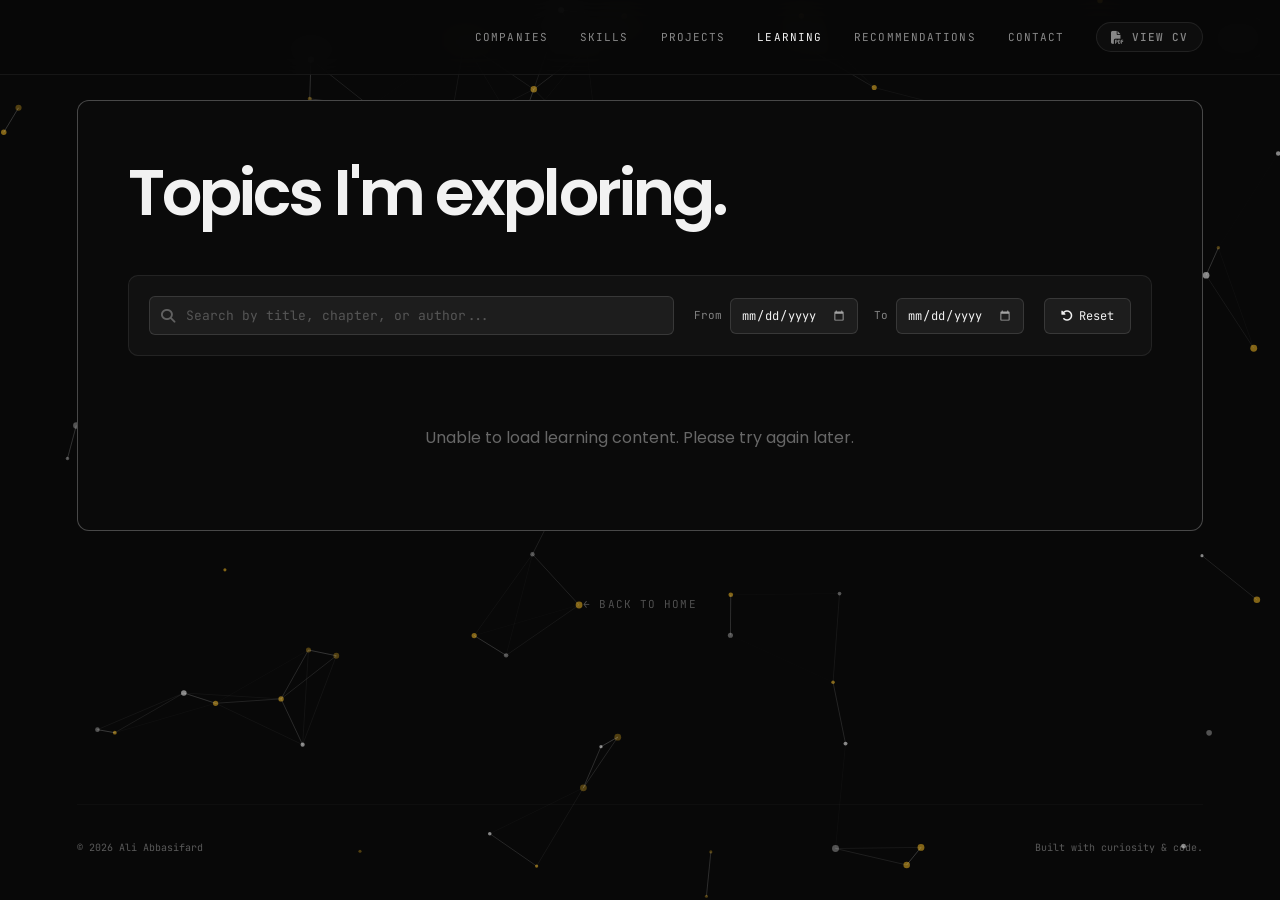
<file: learning.html>
<!DOCTYPE html>
<html lang="en">

<head>
    <meta charset="UTF-8">
    <meta name="viewport" content="width=device-width, initial-scale=1.0">
    <meta name="description" content="Ali Abbasifard — Learning">
    <title>Learning | Ali Abbasifard</title>

    <!-- Google Fonts -->
    <link rel="preconnect" href="https://fonts.googleapis.com">
    <link rel="preconnect" href="https://fonts.gstatic.com" crossorigin>
    <link
        href="https://fonts.googleapis.com/css2?family=Poppins:wght@300;400;500;600;700&family=JetBrains+Mono:wght@400;500&display=swap"
        rel="stylesheet">

    <!-- Font Awesome -->
    <link rel="stylesheet" href="https://cdnjs.cloudflare.com/ajax/libs/font-awesome/6.5.2/css/all.min.css">

    <!-- Main CSS -->
    <link rel="stylesheet" href="style.css">
</head>

<body>

    <canvas id="bgCanvas"></canvas>

    <header class="navbar">
        <nav class="navbar-links">
            <a href="index.html#companies">Companies</a>
            <a href="index.html#skills">Skills</a>
            <a href="index.html#projects">Projects</a>
            <a href="learning.html" class="active">Learning</a>
            <a href="index.html#recommendations">Recommendations</a>
            <a href="index.html#contact">Contact</a>

            <!-- View CV button -->
            <a href="Ali_Abbasifard_Resume.pdf" target="_blank" rel="noopener noreferrer" class="resume-btn">
                <i class="fas fa-file-pdf"></i> View CV
            </a>
        </nav>
    </header>

    <main>
        <section class="section learning-topics-section">
            <div class="section-header">
                <h2>Topics I'm exploring.</h2>
            </div>

            <!-- Search & Filter Controls -->
            <div class="filter-controls">
                <div class="search-wrapper">
                    <i class="fas fa-search search-icon"></i>
                    <input type="text" id="search-input" placeholder="Search by title, chapter, or author..."
                        class="search-input">
                </div>

                <div class="date-filter-wrapper">
                    <div class="date-input-group">
                        <label for="date-from">From</label>
                        <input type="date" id="date-from" class="date-input">
                    </div>
                    <div class="date-input-group">
                        <label for="date-to">To</label>
                        <input type="date" id="date-to" class="date-input">
                    </div>
                </div>

                <button id="clear-filters" class="clear-filters-btn">
                    <i class="fas fa-undo-alt"></i> Reset
                </button>
            </div>

            <!-- Result count -->
            <div id="result-count" class="result-count"></div>

            <!-- Combined grid -->
            <div id="learning-grid" class="learning-grid"></div>

            <!-- Fallback -->
            <div id="empty-message" style="display:none; opacity:0.4; text-align:center; padding:40px 0;">
                No learning content yet. Check back soon!
            </div>
        </section>

        <div style="text-align:center; margin: 20px 0 60px;">
            <a href="index.html"
                style="font-family: 'JetBrains Mono', monospace; font-size: 11px; opacity: 0.3; letter-spacing: 0.1em; transition: opacity 0.2s; text-transform: uppercase;">
                ← Back to Home
            </a>
        </div>
    </main>

    <footer class="footer">
        <p>© 2026 Ali Abbasifard</p>
        <p>Built with curiosity &amp; code.</p>
    </footer>

    <script src="script.js"></script>
    <script src="particles.js"></script>

    <script>
        document.addEventListener('DOMContentLoaded', function () {

            const GITHUB_OWNER = 'iamfard13';
            const GITHUB_REPO = 'iamfard13.github.io';
            const BRANCH = 'main';

            const grid = document.getElementById('learning-grid');
            const emptyMessage = document.getElementById('empty-message');
            const searchInput = document.getElementById('search-input');
            const dateFrom = document.getElementById('date-from');
            const dateTo = document.getElementById('date-to');
            const clearBtn = document.getElementById('clear-filters');
            const resultCount = document.getElementById('result-count');

            let allItems = [];
            let filteredItems = [];

            // Parse date string like "August 29, 2026" -> local midnight Date
            function parseDate(dateStr) {
                if (!dateStr) return null;
                const parts = dateStr.split(',').map(s => s.trim());
                if (parts.length === 2) {
                    const monthDay = parts[0].split(' ');
                    const month = monthDay[0];
                    const day = parseInt(monthDay[1], 10);
                    const year = parseInt(parts[1], 10);
                    if (month && !isNaN(day) && !isNaN(year)) {
                        const monthIndex = ['January', 'February', 'March', 'April', 'May', 'June', 'July', 'August', 'September', 'October', 'November', 'December'].indexOf(month);
                        if (monthIndex !== -1) {
                            return new Date(year, monthIndex, day); // local midnight
                        }
                    }
                }
                // Fallback: try generic
                const d = new Date(dateStr);
                return isNaN(d.getTime()) ? null : d;
            }

            // Fetch data
            const urls = [
                `https://raw.githubusercontent.com/${GITHUB_OWNER}/${GITHUB_REPO}/${BRANCH}/data/books.json`,
                `https://raw.githubusercontent.com/${GITHUB_OWNER}/${GITHUB_REPO}/${BRANCH}/data/articles.json`
            ];

            Promise.all(urls.map(url => fetch(url).then(res => {
                if (!res.ok) throw new Error(`HTTP ${res.status}`);
                return res.json();
            })))
                .then(([books, articles]) => {
                    allItems = [
                        ...books.map(item => ({ ...item, type: 'BOOK' })),
                        ...articles.map(item => ({ ...item, type: 'ARTICLE' }))
                    ];

                    if (allItems.length === 0) {
                        emptyMessage.style.display = 'block';
                        return;
                    }

                    // Sort by date (newest first)
                    allItems.sort((a, b) => {
                        const dateA = a.date ? new Date(a.date) : new Date(0);
                        const dateB = b.date ? new Date(b.date) : new Date(0);
                        return dateB - dateA;
                    });

                    applyFilters(); // initial render

                    // Event listeners
                    searchInput.addEventListener('input', applyFilters);
                    dateFrom.addEventListener('change', applyFilters);
                    dateTo.addEventListener('change', applyFilters);
                    clearBtn.addEventListener('click', resetFilters);

                    emptyMessage.style.display = 'none';
                })
                .catch(error => {
                    console.error('Error loading learning content:', error);
                    emptyMessage.style.display = 'block';
                    emptyMessage.textContent = 'Unable to load learning content. Please try again later.';
                });

            // ----- Filtering logic (fixed date parsing) -----
            function applyFilters() {
                const searchTerm = searchInput.value.toLowerCase().trim();

                // Parse dates as LOCAL midnight/end-of-day
                const fromDate = dateFrom.value ? new Date(dateFrom.value + 'T00:00:00') : null;
                const toDate = dateTo.value ? new Date(dateTo.value + 'T23:59:59') : null;

                filteredItems = allItems.filter(item => {
                    // Search in title, chapter (if exists), author
                    let matchesSearch = true;
                    if (searchTerm) {
                        const titleMatch = item.title.toLowerCase().includes(searchTerm);
                        const chapterMatch = item.chapter ? item.chapter.toLowerCase().includes(searchTerm) : false;
                        const authorMatch = item.author ? item.author.toLowerCase().includes(searchTerm) : false;
                        matchesSearch = titleMatch || chapterMatch || authorMatch;
                    }

                    // Date range
                    let matchesDate = true;
                    if (fromDate || toDate) {
                        const itemDate = parseDate(item.date);
                        if (itemDate) {
                            if (fromDate && itemDate < fromDate) matchesDate = false;
                            if (toDate && itemDate > toDate) matchesDate = false;
                        } else {
                            // If item has no valid date, exclude if range is set
                            matchesDate = false;
                        }
                    }

                    return matchesSearch && matchesDate;
                });

                renderGrid();
                updateResultCount();
            }

            function resetFilters() {
                searchInput.value = '';
                dateFrom.value = '';
                dateTo.value = '';
                applyFilters();
            }

            function renderGrid() {
                grid.innerHTML = '';
                if (filteredItems.length === 0) {
                    emptyMessage.style.display = 'block';
                    emptyMessage.textContent = 'No items match your filters.';
                    return;
                }
                emptyMessage.style.display = 'none';

                filteredItems.forEach((item, index) => {
                    const card = createCard(item, index);
                    grid.appendChild(card);
                });
            }

            function updateResultCount() {
                const total = allItems.length;
                const shown = filteredItems.length;
                resultCount.textContent = `Showing ${shown} of ${total} item${total > 1 ? 's' : ''}`;
            }

            // ----- Card creation (unchanged) -----
            function createCard(item, index) {
                const card = document.createElement('article');
                card.className = 'learning-topic-card';

                const filePath = item.file;
                const viewerUrl = `learning-viewer.html?file=${encodeURIComponent(filePath)}`;
                card.dataset.href = viewerUrl;

                const number = document.createElement('span');
                number.className = 'learning-topic-number';
                number.textContent = String(index + 1).padStart(2, '0');
                card.appendChild(number);

                const labelEl = document.createElement('p');
                labelEl.className = 'learning-topic-label';
                labelEl.textContent = item.type;
                card.appendChild(labelEl);

                const title = document.createElement('h3');
                title.textContent = item.title || filePath.replace(/^.*\//, '').replace(/\.md$/, '').replace(/-/g, ' ');
                card.appendChild(title);

                if (item.chapter) {
                    const chapter = document.createElement('p');
                    chapter.className = 'learning-topic-chapter';
                    chapter.textContent = item.chapter;
                    card.appendChild(chapter);
                }

                if (item.author) {
                    const author = document.createElement('p');
                    author.className = 'learning-topic-author';
                    author.innerHTML = `<i class="fas fa-user"></i> by ${item.author}`;
                    card.appendChild(author);
                }

                if (item.date) {
                    const date = document.createElement('p');
                    date.className = 'learning-topic-date';
                    date.innerHTML = `<i class="fas fa-calendar-alt"></i> ${item.date}`;
                    card.appendChild(date);
                }

                const readTimeSpan = document.createElement('span');
                readTimeSpan.className = 'learning-topic-read-time';
                readTimeSpan.innerHTML = `<i class="fas fa-clock"></i> ~2 min read`;
                card.appendChild(readTimeSpan);

                (async function fetchReadTime() {
                    try {
                        const rawUrl = `https://raw.githubusercontent.com/${GITHUB_OWNER}/${GITHUB_REPO}/${BRANCH}/${filePath}`;
                        const mdResponse = await fetch(rawUrl);
                        if (mdResponse.ok) {
                            const md = await mdResponse.text();
                            const contentWithoutFrontmatter = md.replace(/^---[\s\S]*?---/, '').trim();
                            const words = contentWithoutFrontmatter.split(/\s+/).filter(w => w.length > 0).length;
                            const readTime = Math.ceil(words / 200);
                            readTimeSpan.innerHTML = `<i class="fas fa-clock"></i> ${readTime} min read`;
                        }
                    } catch {
                        // keep default
                    }
                })();

                // Share dropdown
                const dropdown = document.createElement('div');
                dropdown.className = 'share-dropdown';

                const shareBtn = document.createElement('button');
                shareBtn.className = 'share-button';
                shareBtn.setAttribute('aria-label', 'Share options');
                shareBtn.innerHTML = '<i class="fas fa-share-alt"></i>';
                dropdown.appendChild(shareBtn);

                const menu = document.createElement('div');
                menu.className = 'share-dropdown-menu';

                const shareNative = document.createElement('button');
                shareNative.className = 'share-option share-native';
                shareNative.dataset.file = filePath;
                shareNative.innerHTML = '<i class="fas fa-share-nodes"></i> Share';
                menu.appendChild(shareNative);

                const shareCopy = document.createElement('button');
                shareCopy.className = 'share-option share-copy';
                shareCopy.dataset.file = filePath;
                shareCopy.innerHTML = '<i class="fas fa-copy"></i> Copy Link';
                menu.appendChild(shareCopy);

                dropdown.appendChild(menu);
                card.appendChild(dropdown);

                // Events
                card.addEventListener('click', function (e) {
                    if (e.target.closest('.share-dropdown')) return;
                    const href = this.dataset.href;
                    if (href) window.location.href = href;
                });

                shareBtn.addEventListener('click', function (e) {
                    e.stopPropagation();
                    const isOpen = menu.classList.contains('open');
                    document.querySelectorAll('.share-dropdown-menu.open').forEach(m => m.classList.remove('open'));
                    if (!isOpen) menu.classList.add('open');
                });

                shareNative.addEventListener('click', function (e) {
                    e.stopPropagation();
                    const file = this.dataset.file;
                    const url = buildViewerUrl(file);
                    if (navigator.share) {
                        navigator.share({ title: item.title || 'Learning note', url }).catch(() => { });
                    } else {
                        copyToClipboard(url, this);
                    }
                    closeAllDropdowns();
                });

                shareCopy.addEventListener('click', function (e) {
                    e.stopPropagation();
                    const file = this.dataset.file;
                    const url = buildViewerUrl(file);
                    copyToClipboard(url, this);
                    closeAllDropdowns();
                });

                return card;
            }

            // ---- Helpers ----
            function buildViewerUrl(file) {
                const base = window.location.origin + window.location.pathname.replace(/\/[^/]*$/, '/');
                return `${base}learning-viewer.html?file=${encodeURIComponent(file)}`;
            }

            function copyToClipboard(text, element) {
                navigator.clipboard.writeText(text).then(() => {
                    const orig = element.textContent;
                    element.textContent = 'Copied!';
                    setTimeout(() => { element.textContent = orig; }, 1500);
                }).catch(() => {
                    prompt('Copy this link:', text);
                });
            }

            function closeAllDropdowns() {
                document.querySelectorAll('.share-dropdown-menu.open').forEach(m => m.classList.remove('open'));
            }

            document.addEventListener('click', function () {
                closeAllDropdowns();
            });
        });
    </script>
</body>

</html>
</file>
<file: style.css>
/* =========================================================
   RESET + BACKGROUND
========================================================= */
* {
    box-sizing: border-box;
    margin: 0;
    padding: 0;
}

html {
    scroll-behavior: smooth;
}

body {
    background: #080808;
    color: #f2f2f2;
    font-family: 'Poppins', 'Inter', -apple-system, BlinkMacSystemFont, "Segoe UI", sans-serif;
    line-height: 1.5;
    overflow-x: hidden;
    font-weight: 400;
    min-height: 100vh;
    display: flex;
    flex-direction: column;
}

main {
    flex: 1;
}

/* Canvas background – fixed behind everything */
#bgCanvas {
    position: fixed;
    top: 0;
    left: 0;
    width: 100vw;
    height: 100vh;
    z-index: 0;
    pointer-events: none;
}

/* All content sits above the canvas */
.navbar,
.hero,
.section,
.footer,
.modal-overlay {
    position: relative;
    z-index: 1;
}

a {
    color: inherit;
    text-decoration: none;
}

button {
    font: inherit;
}

/* =========================================================
   TERMINAL PROMPT – yellow & spacing
========================================================= */
.terminal-prompt {
    color: #fbbf24;
    font-weight: 500;
    margin-right: 10px;
}

.skill-terminal-body .terminal-prompt {
    margin-right: 20px;
}

/* =========================================================
   NAVIGATION
========================================================= */
.navbar {
    position: fixed;
    top: 0;
    left: 0;
    width: 100%;
    height: 75px;
    padding: 0 6vw;
    display: flex;
    align-items: center;
    justify-content: flex-end;
    z-index: 1000;
    background: rgba(8, 8, 8, 0.78);
    border-bottom: 1px solid rgba(255, 255, 255, 0.06);
    backdrop-filter: blur(14px);
    font-family: 'JetBrains Mono', 'Courier New', monospace;
}

.navbar-links {
    display: flex;
    align-items: center;
    gap: 32px;
}

.navbar-links a {
    position: relative;
    font-size: 11px;
    letter-spacing: 0.1em;
    text-transform: uppercase;
    opacity: 0.55;
    transition: opacity 0.2s ease;
    color: #f2f2f2;
}

.navbar-links a:hover {
    opacity: 1;
}

.navbar-links a.active {
    opacity: 1;
}

/* ─── Disabled View CV button ─── */
.resume-btn {

    display: inline-flex;

    align-items: center;

    gap: 6px;

    padding: 6px 14px;

    border-radius: 20px;

    font-size: 11px;

    font-weight: 500;

    letter-spacing: 0.05em;

    text-transform: none;

    border: 1px solid rgba(255, 255, 255, 0.15);

    background: rgba(255, 255, 255, 0.05);

    color: rgba(255, 255, 255, 0.8);

    cursor: pointer;

    transition: all 0.3s ease;

}

.resume-btn i {
    font-size: 13px;
}

.resume-btn:hover {
    background: rgba(255, 255, 255, 0.05);
    border-color: rgba(255, 255, 255, 0.15);
    color: rgba(255, 255, 255, 0.3);
}

/* =========================================================
   HERO
========================================================= */
.hero {
    min-height: 100vh;
    width: min(88vw, 1400px);
    margin: 0 auto;
    padding: 160px 0 100px;
    display: grid;
    grid-template-columns: minmax(0, 1fr) 300px;
    align-items: center;
    gap: 100px;
}

.hero-content {
    min-width: 0;
}

.hero-name {
    margin: 0 0 25px 0;
    font-size: clamp(54px, 8vw, 105px);
    font-weight: 600;
    line-height: 0.95;
    letter-spacing: -0.055em;
    color: #f2f2f2;
}

.hero-description {
    display: block;
    max-width: 100%;
    margin-top: 25px;
    opacity: 0.55;
    text-align: justify;
    word-wrap: break-word;
    font-family: 'JetBrains Mono', 'Courier New', monospace;
    font-size: 14px;
    line-height: 1.8;
    color: #f2f2f2;
}

.hero-description .terminal-prompt {
    display: inline;
    margin-right: 10px;
}

.typing-text {
    display: inline;
    word-break: break-word;
    white-space: normal;
}

.typing-cursor {
    display: inline-block;
    margin-left: 3px;
    animation: cursorBlink 1s infinite;
    color: #f2f2f2;
}

@keyframes cursorBlink {

    0%,
    45% {
        opacity: 1;
    }

    46%,
    100% {
        opacity: 0;
    }
}

/* =========================================================
   HERO PROFILE – Modern Premium UI
========================================================= */
.hero-profile {
    display: block;
    position: relative;
    width: 300px;
    height: 300px;
    flex-shrink: 0;
    cursor: default;
}

.hero-profile::before {
    content: '';
    position: absolute;
    inset: -4px;
    border-radius: 50%;
    padding: 3px;
    background: conic-gradient(from 0deg,
            #fbbf24,
            #ff6b6b,
            #a855f7,
            #3b82f6,
            #22d3ee,
            #34d399,
            #fbbf24);
    -webkit-mask: linear-gradient(#fff 0 0) content-box, linear-gradient(#fff 0 0);
    -webkit-mask-composite: xor;
    mask-composite: exclude;
    animation: spinGlow 6s linear infinite;
    opacity: 0.7;
    transition: opacity 0.4s ease;
}

.hero-profile:hover::before {
    opacity: 1;
    animation-duration: 3s;
}

@keyframes spinGlow {
    0% {
        transform: rotate(0deg);
    }

    100% {
        transform: rotate(360deg);
    }
}

.hero-profile::after {
    content: '';
    position: absolute;
    inset: -12px;
    border-radius: 50%;
    background: radial-gradient(circle at center, rgba(251, 191, 36, 0.12), transparent 70%);
    opacity: 0;
    transition: opacity 0.6s ease, transform 0.6s ease;
    transform: scale(0.8);
    pointer-events: none;
}

.hero-profile:hover::after {
    opacity: 1;
    transform: scale(1);
}

.hero-profile .profile-image-wrapper {
    position: relative;
    width: 100%;
    height: 100%;
    border-radius: 50%;
    overflow: hidden;
    background: #111;
    border: 2px solid rgba(255, 255, 255, 0.08);
    transition: border-color 0.4s ease, transform 0.4s ease;
}

.hero-profile:hover .profile-image-wrapper {
    border-color: rgba(251, 191, 36, 0.4);
    transform: scale(1.02);
}

.hero-profile img {
    width: 100%;
    height: 100%;
    display: block;
    object-fit: cover;
    filter: grayscale(100%);
    transition: filter 0.6s ease, transform 0.6s ease;
}

.hero-profile:hover img {
    filter: grayscale(0%);
    transform: scale(1.05);
}

.hero-profile .profile-overlay {
    position: absolute;
    inset: 0;
    background: linear-gradient(135deg, rgba(251, 191, 36, 0.06), rgba(168, 85, 247, 0.04));
    opacity: 0;
    transition: opacity 0.5s ease;
    border-radius: 50%;
    pointer-events: none;
}

.hero-profile:hover .profile-overlay {
    opacity: 1;
}

/* Bold keywords – green */
.hero-description strong {
    color: #2fff00;
    font-weight: 700;
    opacity: 1;
}

/* =========================================================
   SECTIONS – SOLID BACKGROUND + WHITE BORDERS + HOVER EFFECT
========================================================= */
.section {
    width: min(88vw, 1300px);
    margin: 0 auto 60px;
    padding: 60px 50px;
    background: #0a0a0a;
    border: 1px solid rgba(255, 255, 255, 0.25);
    border-radius: 12px;
    transition: background 0.35s ease, border-color 0.35s ease, box-shadow 0.35s ease;
    scroll-margin-top: 100px;
}

.section:hover {
    background: #161616;
    border-color: rgba(255, 255, 255, 0.6);
    box-shadow: 0 0 40px rgba(255, 255, 255, 0.04);
}

.section-header {
    margin-bottom: 50px;
}

.section-header h2 {
    font-size: clamp(34px, 5vw, 65px);
    font-weight: 600;
    line-height: 1;
    letter-spacing: -0.045em;
    color: #f2f2f2;
}

/* =========================================================
   COMPANIES SECTION
========================================================= */
.companies-grid {
    display: grid;
    grid-template-columns: repeat(auto-fit, minmax(260px, 1fr));
    gap: 25px;
}

.company-card {
    background: rgba(255, 255, 255, 0.02);
    border: 1px solid rgba(255, 255, 255, 0.15);
    border-radius: 10px;
    padding: 30px 25px;
    text-align: center;
    transition: all 0.3s ease;
}

.company-card:hover {
    background: rgba(255, 255, 255, 0.06);
    border-color: rgba(255, 255, 255, 0.4);
    transform: translateY(-4px);
    box-shadow: 0 8px 30px rgba(0, 0, 0, 0.15);
}

.company-logo-wrapper {
    width: 80px;
    height: 80px;
    margin: 0 auto 16px;
    border-radius: 50%;
    background: rgba(255, 255, 255, 0.05);
    border: 2px solid rgba(255, 255, 255, 0.1);
    display: flex;
    align-items: center;
    justify-content: center;
    transition: all 0.3s ease;
    overflow: hidden;
}

.company-card:hover .company-logo-wrapper {
    border-color: rgba(251, 191, 36, 0.4);
    background: rgba(251, 191, 36, 0.05);
}

.company-logo {
    width: 60%;
    height: 60%;
    object-fit: contain;
    border-radius: 50%;
    transition: transform 0.3s ease;
}

.company-card:hover .company-logo {
    transform: scale(1.1);
}

.company-logo-placeholder {
    font-size: 36px;
    opacity: 0.6;
    transition: opacity 0.3s ease;
}

.company-card:hover .company-logo-placeholder {
    opacity: 1;
}

.company-name {
    font-size: 16px;
    font-weight: 600;
    color: #f2f2f2;
    margin-bottom: 6px;
    line-height: 1.3;
}

.company-role {
    font-size: 13px;
    color: rgba(255, 255, 255, 0.5);
    font-weight: 300;
    margin-bottom: 4px;
}

.company-period {
    font-size: 12px;
    color: rgba(255, 255, 255, 0.35);
    font-family: 'JetBrains Mono', monospace;
}

.company-location {
    font-size: 12px;
    color: rgba(255, 255, 255, 0.25);
    font-family: 'JetBrains Mono', monospace;
    margin-top: 4px;
}

/* =========================================================
   SKILLS
========================================================= */
.skills-container {
    display: flex;
    gap: 60px;
    align-items: flex-start;
}

.skills-list {
    flex: 0 0 58%;
    display: flex;
    flex-direction: column;
    gap: 40px;
}

.skill-category {
    background: rgba(255, 255, 255, 0.02);
    border: 1px solid rgba(255, 255, 255, 0.2);
    padding: 20px 25px;
    border-radius: 8px;
    transition: background 0.3s ease, border-color 0.3s ease;
}

.skill-category:hover {
    background: rgba(255, 255, 255, 0.06);
    border-color: rgba(255, 255, 255, 0.5);
}

.skill-category h3 {
    margin: 0 0 18px 0;
    font-size: 13px;
    font-weight: 500;
    letter-spacing: 0.06em;
    text-transform: uppercase;
    opacity: 0.5;
    font-family: 'JetBrains Mono', 'Courier New', monospace;
    color: #f2f2f2;
}

.skill-items {
    display: flex;
    flex-wrap: wrap;
    gap: 12px;
}

.skill-item {
    padding: 12px 20px;
    border: 1px solid rgba(255, 255, 255, 0.2);
    background: transparent;
    color: #f2f2f2;
    cursor: pointer;
    font-family: 'JetBrains Mono', 'Courier New', monospace;
    font-size: 13px;
    border-radius: 6px;
    transition: all 0.2s ease;
}

.skill-item:hover,
.skill-item:focus-visible {
    background: #fff;
    color: #000;
    border-color: #fff;
    transform: translateY(-2px);
    box-shadow: 0 4px 16px rgba(255, 255, 255, 0.1);
}

.skill-item.active {
    background: #fff;
    color: #000;
    border-color: #fff;
}

.skill-explanation {
    flex: 1;
    min-width: 0;
    position: sticky;
    top: 90px;
    align-self: flex-start;
    max-height: calc(100vh - 140px);
    border: 1px solid rgba(255, 255, 255, 0.2);
    background: rgba(255, 255, 255, 0.025);
    overflow: hidden;
    display: flex;
    flex-direction: column;
    border-radius: 10px;
}

.skill-terminal-header {
    height: 42px;
    display: flex;
    align-items: center;
    gap: 6px;
    padding: 0 15px;
    border-bottom: 1px solid rgba(255, 255, 255, 0.06);
    flex-shrink: 0;
    font-family: 'JetBrains Mono', 'Courier New', monospace;
}

.skill-terminal-header span {
    width: 10px;
    height: 10px;
    border-radius: 50%;
    display: inline-block;
    opacity: 1 !important;
}

.skill-terminal-header .dot-red {
    background: #ff5f56;
}

.skill-terminal-header .dot-yellow {
    background: #ffbd2e;
}

.skill-terminal-header .dot-green {
    background: #27c93f;
}

.skill-terminal-header label {
    margin-left: 10px;
    font-size: 10px;
    opacity: 0.4;
    color: #f2f2f2;
}

.skill-terminal-body {
    flex: 1;
    min-height: 120px;
    padding: 25px;
    display: flex;
    align-items: flex-start;
    font-family: 'JetBrains Mono', 'Courier New', monospace;
    font-size: 13px;
    line-height: 1.8;
    opacity: 0.7;
    overflow-y: auto;
    color: #f2f2f2;
}

/* =========================================================
   PROJECTS – HORIZONTAL SCROLL
========================================================= */
.projects-scroll-wrapper {
    position: relative;
    display: flex;
    align-items: center;
    gap: 0;
    padding: 0 10px;
}

.projects-scroll-container {
    overflow-x: auto;
    overflow-y: hidden;
    scroll-behavior: smooth;
    -webkit-overflow-scrolling: touch;
    flex: 1;
    padding: 10px 0;
    scrollbar-width: none;
    -ms-overflow-style: none;
}

.projects-scroll-container::-webkit-scrollbar {
    display: none;
}

.projects-grid {
    display: flex;
    flex-wrap: nowrap;
    gap: 20px;
    padding: 0 5px;
}

.project-card {
    flex: 0 0 320px;
    min-height: 350px;
    padding: 35px;
    border: 1px solid rgba(255, 255, 255, 0.2);
    background: rgba(255, 255, 255, 0.015);
    border-radius: 10px;
    transition: background 0.3s ease, transform 0.3s ease, border-color 0.3s ease;
    cursor: pointer;
    overflow: hidden;
    position: relative;
}

.project-card:hover {
    background: rgba(255, 255, 255, 0.06);
    transform: translateY(-6px);
    border-color: rgba(255, 255, 255, 0.5);
}

.project-number {
    position: absolute;
    top: 25px;
    right: 25px;
    font-family: 'JetBrains Mono', 'Courier New', monospace;
    font-size: 11px;
    opacity: 0.3;
    color: #f2f2f2;
}

.project-label {
    margin-bottom: 30px;
    font-family: 'JetBrains Mono', 'Courier New', monospace;
    font-size: 10px;
    letter-spacing: 0.18em;
    opacity: 0.4;
    color: #f2f2f2;
}

.project-card h3 {
    margin-bottom: 20px;
    font-size: 28px;
    font-weight: 600;
    letter-spacing: -0.03em;
    color: #f2f2f2;
}

.project-card p:last-child {
    max-width: 400px;
    font-size: 15px;
    line-height: 1.7;
    opacity: 0.5;
    font-weight: 300;
    color: #f2f2f2;
}

/* Scroll buttons */
.scroll-btn {
    flex-shrink: 0;
    width: 44px;
    height: 44px;
    border-radius: 50%;
    border: 1px solid rgba(255, 255, 255, 0.15);
    background: rgba(255, 255, 255, 0.05);
    backdrop-filter: blur(8px);
    -webkit-backdrop-filter: blur(8px);
    color: #f2f2f2;
    font-size: 18px;
    cursor: pointer;
    transition: all 0.3s ease;
    display: flex;
    align-items: center;
    justify-content: center;
    z-index: 5;
    position: relative;
}

.scroll-btn:hover {
    background: rgba(255, 255, 255, 0.12);
    border-color: rgba(255, 255, 255, 0.3);
    transform: scale(1.05);
}

.scroll-btn:active {
    transform: scale(0.92);
}

.scroll-left {
    margin-right: 12px;
}

.scroll-right {
    margin-left: 12px;
}

/* Project animations – map, hotel, delivery, chat, jira */
.project-card[data-project="1"] .project-animation,
.project-card[data-project="2"] .project-animation,
.project-card[data-project="3"] .project-animation,
.project-card[data-project="4"] .project-animation,
.project-card[data-project="5"] .project-animation {
    position: absolute;
    inset: 0;
    opacity: 0;
    visibility: hidden;
    transition: opacity 0.5s ease, visibility 0.5s ease;
    z-index: 2;
    border-radius: 10px;
    overflow: hidden;
    background: rgba(8, 8, 8, 0.92);
}

.project-card:hover .project-animation {
    opacity: 1;
    visibility: visible;
}

.project-card:hover .project-number,
.project-card:hover .project-label,
.project-card:hover h3,
.project-card:hover>p {
    opacity: 0.15;
    transition: opacity 0.4s ease;
}

.map-scene,
.hotel-scene,
.delivery-scene,
.chat-scene,
.jira-scene {
    position: relative;
    width: 100%;
    height: 100%;
    min-height: 350px;
    display: flex;
    align-items: center;
    justify-content: center;
}

.map-svg,
.hotel-svg,
.delivery-svg,
.chat-svg,
.jira-svg {
    width: 100%;
    height: 100%;
    display: block;
    border-radius: 10px;
}

/* =========================================================
   RECOMMENDATIONS – HORIZONTAL SCROLL
========================================================= */
.recommendations-scroll-wrapper {
    position: relative;
    display: flex;
    align-items: center;
    gap: 0;
    padding: 0 10px;
}

.recommendations-scroll-container {
    overflow-x: auto;
    overflow-y: hidden;
    scroll-behavior: smooth;
    -webkit-overflow-scrolling: touch;
    flex: 1;
    padding: 10px 0;
    scrollbar-width: none;
    -ms-overflow-style: none;
}

.recommendations-scroll-container::-webkit-scrollbar {
    display: none;
}

.recommendations-grid {
    display: flex;
    flex-wrap: nowrap;
    gap: 28px;
    padding: 0 5px;
}

.recommendation-card {
    flex: 0 0 560px;
    min-height: 300px;
    background: rgba(255, 255, 255, 0.025);
    border: 1px solid rgba(255, 255, 255, 0.15);
    border-radius: 12px;
    padding: 35px 32px;
    transition: all 0.35s ease;
    display: flex;
    flex-direction: column;
    align-items: center;
    cursor: pointer;
}

.recommendation-card:hover {
    background: rgba(255, 255, 255, 0.06);
    border-color: rgba(255, 255, 255, 0.4);
    transform: translateY(-4px);
    box-shadow: 0 8px 32px rgba(0, 0, 0, 0.2);
}

.recommendation-image {
    width: 80px;
    height: 80px;
    border-radius: 50%;
    overflow: hidden;
    border: 2px solid rgba(255, 255, 255, 0.15);
    margin-bottom: 18px;
    flex-shrink: 0;
    background: rgba(255, 255, 255, 0.05);
    display: flex;
    align-items: center;
    justify-content: center;
}

.recommendation-image img {
    width: 100%;
    height: 100%;
    object-fit: cover;
}

.recommendation-content {
    width: 100%;
    flex: 1;
    display: flex;
    flex-direction: column;
    text-align: left;
}

.recommendation-text {
    font-size: 15px;
    line-height: 1.8;
    color: rgba(255, 255, 255, 0.75);
    font-weight: 300;
    margin-bottom: 18px;
    text-align: justify;
    flex: 1;
}

.recommendation-text p {
    margin-bottom: 10px;
    text-align: justify;
    text-justify: inter-word;
}

.recommendation-text p:last-child {
    margin-bottom: 0;
}

.loading-text {
    color: rgba(255, 255, 255, 0.3);
    font-style: italic;
    text-align: center !important;
}

.placeholder-text {
    color: rgba(255, 255, 255, 0.4);
    font-style: italic;
    text-align: center !important;
}

.recommendation-author {
    margin-top: auto;
    padding-top: 14px;
    border-top: 1px solid rgba(255, 255, 255, 0.06);
    width: 100%;
    text-align: left;
}

.recommendation-author strong {
    display: block;
    font-size: 16px;
    font-weight: 600;
    color: #f2f2f2;
}

.recommendation-author .recommendation-role {
    display: block;
    font-size: 12px;
    color: rgba(255, 255, 255, 0.35);
    font-weight: 300;
    letter-spacing: 0.05em;
}

.recommendations-scroll-wrapper .scroll-btn {
    flex-shrink: 0;
    width: 44px;
    height: 44px;
    border-radius: 50%;
    border: 1px solid rgba(255, 255, 255, 0.15);
    background: rgba(255, 255, 255, 0.05);
    backdrop-filter: blur(8px);
    -webkit-backdrop-filter: blur(8px);
    color: #f2f2f2;
    font-size: 18px;
    cursor: pointer;
    transition: all 0.3s ease;
    display: flex;
    align-items: center;
    justify-content: center;
    z-index: 5;
    position: relative;
}

.recommendations-scroll-wrapper .scroll-btn:hover {
    background: rgba(255, 255, 255, 0.12);
    border-color: rgba(255, 255, 255, 0.3);
    transform: scale(1.05);
}

.recommendations-scroll-wrapper .scroll-btn:active {
    transform: scale(0.92);
}

.recommendations-scroll-wrapper .rec-scroll-left {
    margin-right: 12px;
}

.recommendations-scroll-wrapper .rec-scroll-right {
    margin-left: 12px;
}

/* =========================================================
   LEARNING PAGE – unified grid (4 columns)
========================================================= */
.learning-topics-section {
    padding-bottom: 40px;
    margin-top: 100px;
}

.learning-grid {
    display: grid;
    grid-template-columns: repeat(4, 1fr);
    gap: 25px;
}

.learning-topic-card {
    position: relative;
    padding: 35px;
    border: 1px solid rgba(255, 255, 255, 0.2);
    background: rgba(255, 255, 255, 0.015);
    border-radius: 10px;
    transition: all 0.3s ease;
    display: flex;
    flex-direction: column;
    min-height: 220px;
    cursor: pointer;
}

.learning-topic-card:hover {
    background: rgba(255, 255, 255, 0.06);
    transform: translateY(-6px);
    border-color: rgba(255, 255, 255, 0.5);
}

.learning-topic-number {
    position: absolute;
    top: 25px;
    right: 25px;
    font-family: 'JetBrains Mono', 'Courier New', monospace;
    font-size: 11px;
    opacity: 0.3;
    color: #f2f2f2;
}

.learning-topic-label {
    font-family: 'JetBrains Mono', 'Courier New', monospace;
    font-size: 10px;
    letter-spacing: 0.18em;
    opacity: 0.4;
    color: #f2f2f2;
    margin-bottom: 22px;
}

.learning-topic-card h3 {
    font-size: 24px;
    font-weight: 600;
    letter-spacing: -0.03em;
    color: #f2f2f2;
    margin-bottom: 10px;
    line-height: 1.2;
}

.learning-topic-chapter {
    font-size: 13px;
    opacity: 0.35;
    color: #f2f2f2;
    font-weight: 300;
    font-style: italic;
    margin-bottom: 6px;
}

.learning-topic-author {
    font-size: 13px;
    opacity: 0.4;
    color: #f2f2f2;
    font-weight: 300;
    font-style: italic;
    margin-bottom: 4px;
}

.learning-topic-author i {
    margin-right: 6px;
    opacity: 0.6;
}

.learning-topic-date {
    font-size: 13px;
    opacity: 0.4;
    color: #f2f2f2;
    font-weight: 300;
    margin-bottom: 14px;
}

.learning-topic-date i {
    margin-right: 6px;
    opacity: 0.6;
}

.learning-topic-read-time {
    font-family: 'JetBrains Mono', 'Courier New', monospace;
    font-size: 11px;
    color: #2fff00;
    font-weight: 500;
    letter-spacing: 0.02em;
    margin-top: auto;
    display: inline-flex;
    align-items: center;
    gap: 6px;
}

.learning-topic-read-time i {
    font-size: 11px;
    opacity: 0.8;
}

/* Share dropdown */
.learning-topic-card .share-dropdown {
    position: absolute;
    bottom: 25px;
    right: 25px;
    z-index: 10;
}

.learning-topic-card .share-button {
    background: rgba(255, 255, 255, 0.05);
    border: 1px solid rgba(255, 255, 255, 0.15);
    border-radius: 50%;
    width: 36px;
    height: 36px;
    display: flex;
    align-items: center;
    justify-content: center;
    color: #f2f2f2;
    font-size: 14px;
    cursor: pointer;
    transition: all 0.25s ease;
}

.learning-topic-card .share-button:hover {
    background: rgba(255, 255, 255, 0.12);
    border-color: rgba(255, 255, 255, 0.35);
    transform: scale(1.05);
}

.learning-topic-card .share-dropdown-menu {
    position: absolute;
    bottom: calc(100% + 8px);
    right: 0;
    background: rgba(20, 20, 20, 0.95);
    backdrop-filter: blur(12px);
    -webkit-backdrop-filter: blur(12px);
    border: 1px solid rgba(255, 255, 255, 0.1);
    border-radius: 8px;
    padding: 6px 0;
    min-width: 160px;
    opacity: 0;
    visibility: hidden;
    transform: translateY(6px) scale(0.96);
    transition: all 0.2s ease;
    box-shadow: 0 8px 30px rgba(0, 0, 0, 0.5);
}

.learning-topic-card .share-dropdown-menu.open {
    opacity: 1;
    visibility: visible;
    transform: translateY(0) scale(1);
}

.learning-topic-card .share-option {
    display: flex;
    align-items: center;
    gap: 10px;
    width: 100%;
    padding: 10px 16px;
    background: transparent;
    border: none;
    color: #f2f2f2;
    font-family: 'JetBrains Mono', monospace;
    font-size: 12px;
    cursor: pointer;
    transition: background 0.15s ease;
    text-align: left;
}

.learning-topic-card .share-option:hover {
    background: rgba(255, 255, 255, 0.08);
}

.learning-topic-card .share-option i {
    width: 18px;
    font-size: 13px;
    color: rgba(255, 255, 255, 0.5);
}

/* =========================================================
   VIEWER – solid card
========================================================= */
.viewer-page {
    width: min(88vw, 1100px);
    margin: 0 auto;
    padding: 120px 0 80px;
    scroll-margin-top: 100px;
}

.viewer-back {
    display: inline-block;
    margin-bottom: 50px;
    font-family: 'JetBrains Mono', 'Courier New', monospace;
    font-size: 11px;
    letter-spacing: 0.1em;
    opacity: 0.4;
    color: #f2f2f2;
    transition: opacity 0.25s ease;
    text-transform: uppercase;
}

.viewer-back:hover {
    opacity: 1;
}

.viewer-header {
    margin-bottom: 40px;
    padding-bottom: 25px;
    border-bottom: 1px solid rgba(255, 255, 255, 0.06);
}

.viewer-header h1 {
    font-size: clamp(32px, 5vw, 50px);
    font-weight: 600;
    line-height: 1.1;
    letter-spacing: -0.035em;
    color: #f2f2f2;
    margin: 0 0 6px 0;
}

.viewer-chapter {
    font-family: 'JetBrains Mono', 'Courier New', monospace;
    font-size: 12px;
    letter-spacing: 0.08em;
    opacity: 0.4;
    color: #f2f2f2;
    margin-bottom: 10px;
}

.viewer-date {
    display: none !important;
}

.viewer-content-wrapper {
    background: #0a0a0a;
    border: 1px solid rgba(255, 255, 255, 0.25);
    border-radius: 12px;
    padding: 45px 50px;
    transition: border-color 0.3s ease;
    scroll-margin-top: 100px;
}

.viewer-content-wrapper:hover {
    border-color: rgba(255, 255, 255, 0.5);
}

.viewer-content {
    font-size: 17px;
    line-height: 1.85;
    color: rgba(255, 255, 255, 0.85);
    font-weight: 300;
}

.viewer-content h2 {
    font-size: 28px;
    font-weight: 600;
    line-height: 1.25;
    letter-spacing: -0.025em;
    color: #f2f2f2;
    margin: 40px 0 18px 0;
}

.viewer-content h3 {
    font-size: 21px;
    font-weight: 600;
    line-height: 1.3;
    color: #f2f2f2;
    margin: 30px 0 14px 0;
}

.viewer-content p {
    margin: 0 0 18px 0;
    opacity: 0.82;
}

.viewer-content strong {
    color: #f2f2f2;
    font-weight: 600;
    opacity: 1;
}

.viewer-content ul {
    margin: 0 0 24px 0;
    padding-left: 24px;
}

.viewer-content ul li {
    margin-bottom: 8px;
    opacity: 0.82;
}

.viewer-content ul li strong {
    color: #f2f2f2;
    opacity: 1;
}

.viewer-content .learning-code-block {
    margin: 18px 0 18px 0;
    padding: 18px 22px;
    background: rgba(0, 0, 0, 0.3);
    border: 1px solid rgba(255, 255, 255, 0.06);
    border-radius: 8px;
    overflow-x: auto;
}

.viewer-content .learning-code-block pre {
    margin: 0;
    font-family: 'JetBrains Mono', 'Courier New', monospace;
    font-size: 14px;
    line-height: 1.8;
    color: rgba(255, 255, 255, 0.75);
}

.viewer-content .learning-code-block code {
    background: transparent;
    padding: 0;
    font-family: inherit;
    font-size: inherit;
    color: inherit;
}

.viewer-content .learning-note-small {
    font-size: 14px;
    opacity: 0.5;
    font-style: italic;
    margin-top: -8px;
    margin-bottom: 18px;
}

.viewer-content .learning-divider {
    border: 0;
    height: 1px;
    background: rgba(255, 255, 255, 0.06);
    margin: 40px 0;
}

.viewer-content .learning-loading {
    color: rgba(255, 255, 255, 0.3);
    font-family: 'JetBrains Mono', 'Courier New', monospace;
    font-size: 13px;
    text-align: center;
    padding: 40px 0;
}

.viewer-content .learning-empty {
    color: rgba(255, 255, 255, 0.3);
    font-style: italic;
    text-align: center;
    padding: 40px 0;
}

/* =========================================================
   MODAL
========================================================= */
.modal-overlay {
    position: fixed;
    inset: 0;
    z-index: 9999;
    background: rgba(8, 8, 8, 0.85);
    backdrop-filter: blur(12px);
    -webkit-backdrop-filter: blur(12px);
    display: flex;
    align-items: center;
    justify-content: center;
    padding: 20px;
    opacity: 0;
    visibility: hidden;
    transition: opacity 0.4s ease, visibility 0.4s ease;
}

.modal-overlay.active {
    opacity: 1;
    visibility: visible;
}

.modal-container {
    position: relative;
    width: 100%;
    max-width: 720px;
    max-height: 85vh;
    background: rgba(18, 18, 18, 0.95);
    border: 1px solid rgba(255, 255, 255, 0.08);
    border-radius: 16px;
    padding: 50px 45px 45px;
    overflow-y: auto;
    transform: scale(0.92) translateY(20px);
    transition: transform 0.4s cubic-bezier(0.34, 1.56, 0.64, 1), opacity 0.3s ease;
    opacity: 0;
    scrollbar-width: thin;
    scrollbar-color: rgba(255, 255, 255, 0.15) transparent;
}

.modal-overlay.active .modal-container {
    transform: scale(1) translateY(0);
    opacity: 1;
}

.modal-container::-webkit-scrollbar {
    width: 4px;
}

.modal-container::-webkit-scrollbar-track {
    background: transparent;
}

.modal-container::-webkit-scrollbar-thumb {
    background: rgba(255, 255, 255, 0.15);
    border-radius: 4px;
}

.modal-close {
    position: sticky;
    float: right;
    top: 0;
    width: 42px;
    height: 42px;
    display: flex;
    align-items: center;
    justify-content: center;
    background: rgba(255, 255, 255, 0.06);
    border: 1px solid rgba(255, 255, 255, 0.08);
    border-radius: 50%;
    color: #f2f2f2;
    font-size: 22px;
    cursor: pointer;
    transition: background 0.25s ease, transform 0.25s ease, border-color 0.25s ease;
    margin-left: auto;
    margin-bottom: 16px;
    flex-shrink: 0;
}

.modal-close:hover {
    background: rgba(255, 255, 255, 0.14);
    border-color: rgba(255, 255, 255, 0.2);
    transform: rotate(90deg);
}

.modal-content {
    clear: both;
}

.modal-title {
    font-size: clamp(28px, 4vw, 42px);
    font-weight: 600;
    letter-spacing: -0.025em;
    line-height: 1.1;
    margin-bottom: 28px;
    color: #f2f2f2;
}

.modal-body {
    font-size: 16px;
    line-height: 1.9;
    color: rgba(255, 255, 255, 0.78);
    text-align: justify;
    font-weight: 300;
}

.modal-body p {
    margin-bottom: 18px;
}

.modal-body strong {
    color: #fff;
    font-weight: 600;
}

/* =========================================================
   CONTACT
========================================================= */
.contact-list {
    display: grid;
    grid-template-columns: repeat(3, minmax(0, 1fr));
    gap: 60px;
}

.contact-label {
    margin-bottom: 22px;
    font-family: 'JetBrains Mono', 'Courier New', monospace;
    font-size: 10px;
    letter-spacing: 0.18em;
    opacity: 0.35;
    color: #f2f2f2;
}

.contact-item>a {
    display: flex;
    align-items: center;
    gap: 13px;
    margin-bottom: 14px;
    font-size: 14px;
    opacity: 0.65;
    transition: opacity 0.2s ease;
    color: #f2f2f2;
}

.contact-item>a:hover {
    opacity: 1;
}

.contact-icon {
    width: 34px;
    height: 34px;
    display: flex;
    align-items: center;
    justify-content: center;
    border: 1px solid rgba(255, 255, 255, 0.2);
    font-size: 13px;
    transition: border-color 0.2s ease;
}

.phone-icon {
    color: #25D366;
    border-color: rgba(37, 211, 102, 0.3);
}

.contact-item>a:hover .phone-icon {
    border-color: #25D366;
}

.email-icon {
    color: #EA4335;
    border-color: rgba(234, 67, 53, 0.3);
}

.contact-item>a:hover .email-icon {
    border-color: #EA4335;
}

.social-links {
    display: flex;
    flex-wrap: wrap;
    gap: 10px;
}

.social-link {
    position: relative;
    width: 42px;
    height: 42px;
    display: flex;
    align-items: center;
    justify-content: center;
    border: 1px solid rgba(255, 255, 255, 0.2);
    font-size: 17px;
    transition: background 0.2s ease, transform 0.2s ease, border-color 0.2s ease;
    color: #f2f2f2;
}

.social-link:hover {
    background: rgba(255, 255, 255, 0.08);
    transform: translateY(-4px);
    border-color: rgba(255, 255, 255, 0.5);
}

.social-link::after {
    content: attr(data-tooltip);
    position: absolute;
    bottom: calc(100% + 10px);
    left: 50%;
    transform: translateX(-50%) scale(0.9);
    background: rgba(255, 255, 255, 0.95);
    color: #000;
    padding: 5px 12px;
    border-radius: 4px;
    font-family: 'JetBrains Mono', 'Courier New', monospace;
    font-size: 10px;
    font-weight: 500;
    letter-spacing: 0.05em;
    white-space: nowrap;
    pointer-events: none;
    opacity: 0;
    transition: opacity 0.2s ease, transform 0.2s ease;
}

.social-link::before {
    content: '';
    position: absolute;
    bottom: calc(100% + 4px);
    left: 50%;
    transform: translateX(-50%) scale(0.9);
    border: 6px solid transparent;
    border-top-color: rgba(255, 255, 255, 0.95);
    pointer-events: none;
    opacity: 0;
    transition: opacity 0.2s ease, transform 0.2s ease;
}

.social-link:hover::after,
.social-link:hover::before {
    opacity: 1;
    transform: translateX(-50%) scale(1);
}

.social-link.linkedin {
    color: #0a66c2;
}

.social-link.github {
    color: #ffffff;
}

.social-link.youtube {
    color: #ff0000;
}

.social-link.telegram {
    color: #229ed9;
}

.social-link.leetcode {
    color: #f89f1b;
}

.leetcode-icon {
    width: 20px;
    height: 20px;
    display: flex;
    align-items: center;
    justify-content: center;
    border: 1px solid currentColor;
    font-family: 'JetBrains Mono', 'Courier New', monospace;
    font-size: 8px;
    font-weight: 700;
}

/* =========================================================
   FOOTER
========================================================= */
.footer {
    width: min(88vw, 1300px);
    margin: 0 auto;
    padding: 35px 0 45px;
    display: flex;
    justify-content: space-between;
    gap: 30px;
    border-top: 1px solid rgba(255, 255, 255, 0.08);
    font-family: 'JetBrains Mono', 'Courier New', monospace;
    font-size: 10px;
    opacity: 0.35;
    color: #f2f2f2;
}

/* =========================================================
   SEARCH & FILTER CONTROLS (for learning page)
========================================================= */
.filter-controls {
    display: flex;
    flex-wrap: wrap;
    align-items: center;
    gap: 20px;
    margin-bottom: 30px;
    padding: 20px;
    background: rgba(255, 255, 255, 0.03);
    border: 1px solid rgba(255, 255, 255, 0.08);
    border-radius: 10px;
}

.search-wrapper {
    flex: 1;
    min-width: 200px;
    position: relative;
    display: flex;
    align-items: center;
}

.search-icon {
    position: absolute;
    left: 12px;
    color: rgba(255, 255, 255, 0.3);
    font-size: 14px;
}

.search-input {
    width: 100%;
    padding: 10px 12px 10px 36px;
    background: rgba(255, 255, 255, 0.05);
    border: 1px solid rgba(255, 255, 255, 0.12);
    border-radius: 6px;
    color: #f2f2f2;
    font-family: 'JetBrains Mono', monospace;
    font-size: 13px;
    transition: border-color 0.25s ease;
}

.search-input:focus {
    outline: none;
    border-color: rgba(255, 255, 255, 0.3);
}

.search-input::placeholder {
    color: rgba(255, 255, 255, 0.25);
}

.date-filter-wrapper {
    display: flex;
    gap: 16px;
    flex-wrap: wrap;
}

.date-input-group {
    display: flex;
    align-items: center;
    gap: 8px;
}

.date-input-group label {
    font-family: 'JetBrains Mono', monospace;
    font-size: 11px;
    opacity: 0.5;
    color: #f2f2f2;
}

.date-input {
    padding: 8px 10px;
    background: rgba(255, 255, 255, 0.05);
    border: 1px solid rgba(255, 255, 255, 0.12);
    border-radius: 6px;
    color: #f2f2f2;
    font-family: 'JetBrains Mono', monospace;
    font-size: 12px;
    cursor: pointer;
}

.date-input:focus {
    outline: none;
    border-color: rgba(255, 255, 255, 0.3);
}

.date-input::-webkit-calendar-picker-indicator {
    filter: invert(1);
    opacity: 0.6;
}

.clear-filters-btn {
    display: inline-flex;
    align-items: center;
    gap: 6px;
    padding: 8px 16px;
    background: rgba(255, 255, 255, 0.05);
    border: 1px solid rgba(255, 255, 255, 0.12);
    border-radius: 6px;
    color: #f2f2f2;
    font-family: 'JetBrains Mono', monospace;
    font-size: 12px;
    cursor: pointer;
    transition: all 0.25s ease;
}

.clear-filters-btn:hover {
    background: rgba(255, 255, 255, 0.1);
    border-color: rgba(255, 255, 255, 0.25);
}

.result-count {
    font-family: 'JetBrains Mono', monospace;
    font-size: 12px;
    opacity: 0.4;
    color: #f2f2f2;
    margin-bottom: 20px;
    text-align: right;
}

/* =========================================================
   RESPONSIVE
========================================================= */
@media (max-width: 1000px) {
    .hero {
        grid-template-columns: 1fr;
        gap: 60px;
    }

    .hero-profile {
        width: 240px;
        height: 240px;
    }

    .contact-list {
        grid-template-columns: repeat(2, minmax(0, 1fr));
    }

    .section {
        padding: 40px 30px;
    }

    .skills-container {
        flex-direction: column;
        gap: 40px;
    }

    .skills-list {
        flex: 0 0 auto;
        width: 100%;
    }

    .skill-explanation {
        position: static;
        max-height: none;
        width: 100%;
        min-height: 200px;
    }

    .recommendation-card {
        flex: 0 0 480px;
        padding: 30px 26px;
    }

    .recommendation-text {
        font-size: 14px;
    }

    .learning-grid {
        grid-template-columns: repeat(2, 1fr);
    }

    .companies-grid {
        grid-template-columns: repeat(2, 1fr);
    }
}

@media (max-width: 800px) {
    .navbar {
        padding: 0 5vw;
    }

    .navbar-links {
        gap: 16px;
    }

    .navbar-links a {
        font-size: 9px;
    }

    .resume-btn {
        padding: 4px 10px;
        font-size: 9px;
    }

    .resume-btn i {
        font-size: 11px;
    }

    .section {
        padding: 30px 20px;
        margin-bottom: 40px;
    }

    .scroll-btn {
        width: 36px;
        height: 36px;
        font-size: 14px;
    }

    .scroll-left,
    .rec-scroll-left {
        margin-right: 6px;
    }

    .scroll-right,
    .rec-scroll-right {
        margin-left: 6px;
    }

    .recommendation-card {
        flex: 0 0 400px;
        padding: 25px 22px;
        min-height: 260px;
    }

    .viewer-page {
        padding: 100px 0 60px;
    }

    .viewer-back {
        margin-bottom: 35px;
        font-size: 10px;
    }

    .viewer-header h1 {
        font-size: clamp(28px, 6vw, 38px);
    }

    .viewer-content-wrapper {
        padding: 30px 24px;
    }

    .viewer-content {
        font-size: 16px;
        line-height: 1.8;
    }

    .viewer-content h2 {
        font-size: 24px;
    }

    .viewer-content h3 {
        font-size: 19px;
    }

    .viewer-content .learning-code-block {
        padding: 14px 16px;
    }

    .viewer-content .learning-code-block pre {
        font-size: 12px;
    }

    /* Filter controls responsive */
    .filter-controls {
        flex-direction: column;
        align-items: stretch;
        gap: 16px;
    }

    .date-filter-wrapper {
        justify-content: space-between;
    }

    .clear-filters-btn {
        align-self: flex-end;
    }
}

@media (max-width: 650px) {
    .navbar {
        height: 65px;
    }

    .navbar-links {
        gap: 8px;
    }

    .navbar-links a {
        font-size: 8px;
    }

    .resume-btn {
        padding: 3px 8px;
        font-size: 8px;
    }

    .resume-btn i {
        font-size: 10px;
    }

    .hero {
        width: 90vw;
        padding: 120px 0 80px;
    }

    .hero-name {
        font-size: clamp(45px, 14vw, 70px);
    }

    .hero-profile {
        width: 190px;
        height: 190px;
    }

    .section-header {
        margin-bottom: 40px;
    }

    .section-header h2 {
        font-size: 35px;
    }

    .contact-list {
        grid-template-columns: 1fr;
        gap: 45px;
    }

    .modal-container {
        padding: 35px 25px 30px;
    }

    .modal-body {
        font-size: 15px;
    }

    .project-card {
        flex: 0 0 280px;
        min-height: 300px;
        padding: 25px;
    }

    .project-card h3 {
        font-size: 22px;
    }

    .scroll-btn {
        width: 30px;
        height: 30px;
        font-size: 11px;
    }

    .scroll-left,
    .rec-scroll-left {
        margin-right: 4px;
    }

    .scroll-right,
    .rec-scroll-right {
        margin-left: 4px;
    }

    .recommendation-card {
        flex: 0 0 320px;
        min-height: 240px;
        padding: 20px 18px;
    }

    .recommendation-image {
        width: 60px;
        height: 60px;
    }

    .recommendation-text {
        font-size: 13px;
        line-height: 1.6;
    }

    .recommendation-author strong {
        font-size: 14px;
    }

    .map-scene,
    .hotel-scene,
    .delivery-scene,
    .chat-scene,
    .jira-scene {
        min-height: 300px;
    }

    .learning-grid {
        grid-template-columns: 1fr;
    }

    .learning-topic-card {
        min-height: 200px;
        padding: 28px;
    }

    .learning-topic-card h3 {
        font-size: 20px;
    }

    .viewer-page {
        padding: 90px 0 50px;
    }

    .viewer-content-wrapper {
        padding: 20px 16px;
    }

    .viewer-content {
        font-size: 15px;
    }

    .viewer-content h2 {
        font-size: 21px;
        margin-top: 30px;
    }

    .viewer-content h3 {
        font-size: 17px;
    }

    .viewer-content ul {
        padding-left: 18px;
    }

    .footer {
        width: 90vw;
        flex-direction: column;
        gap: 8px;
    }

    .companies-grid {
        grid-template-columns: 1fr;
    }
}
</file>
